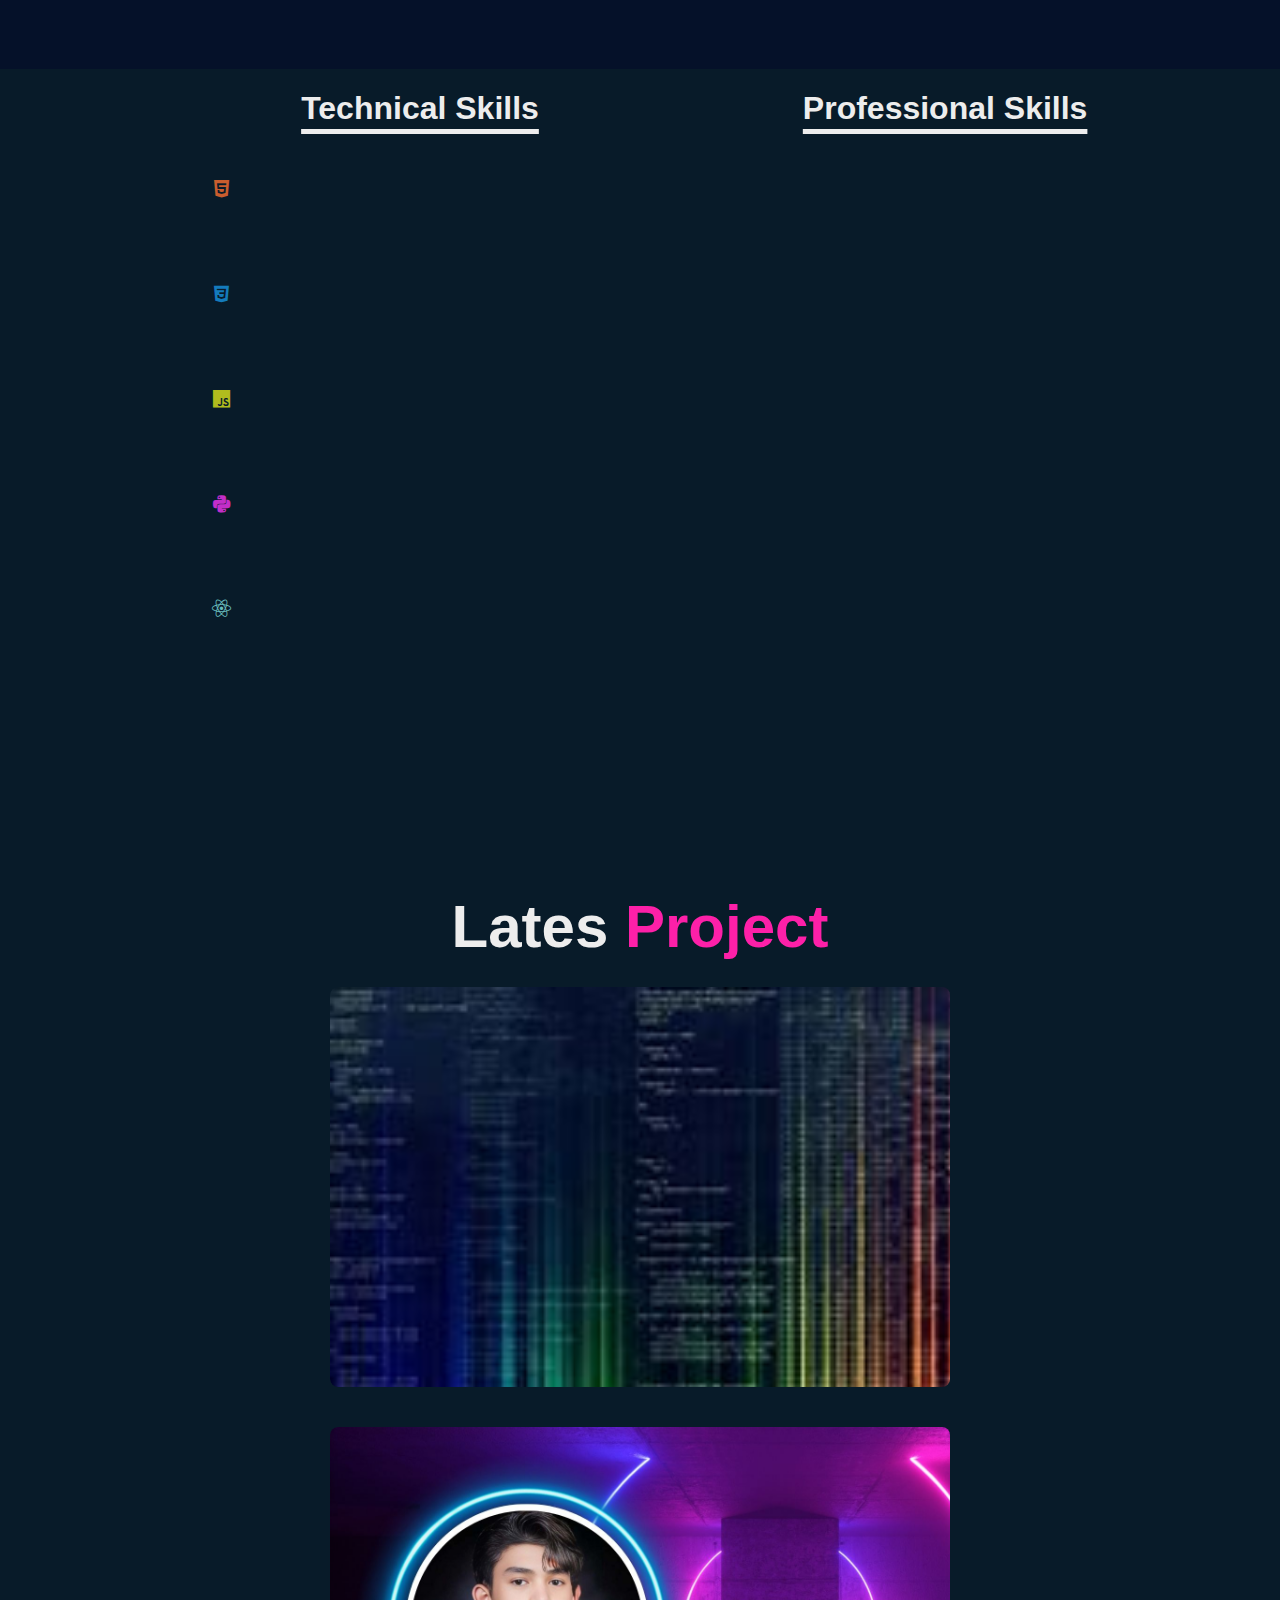
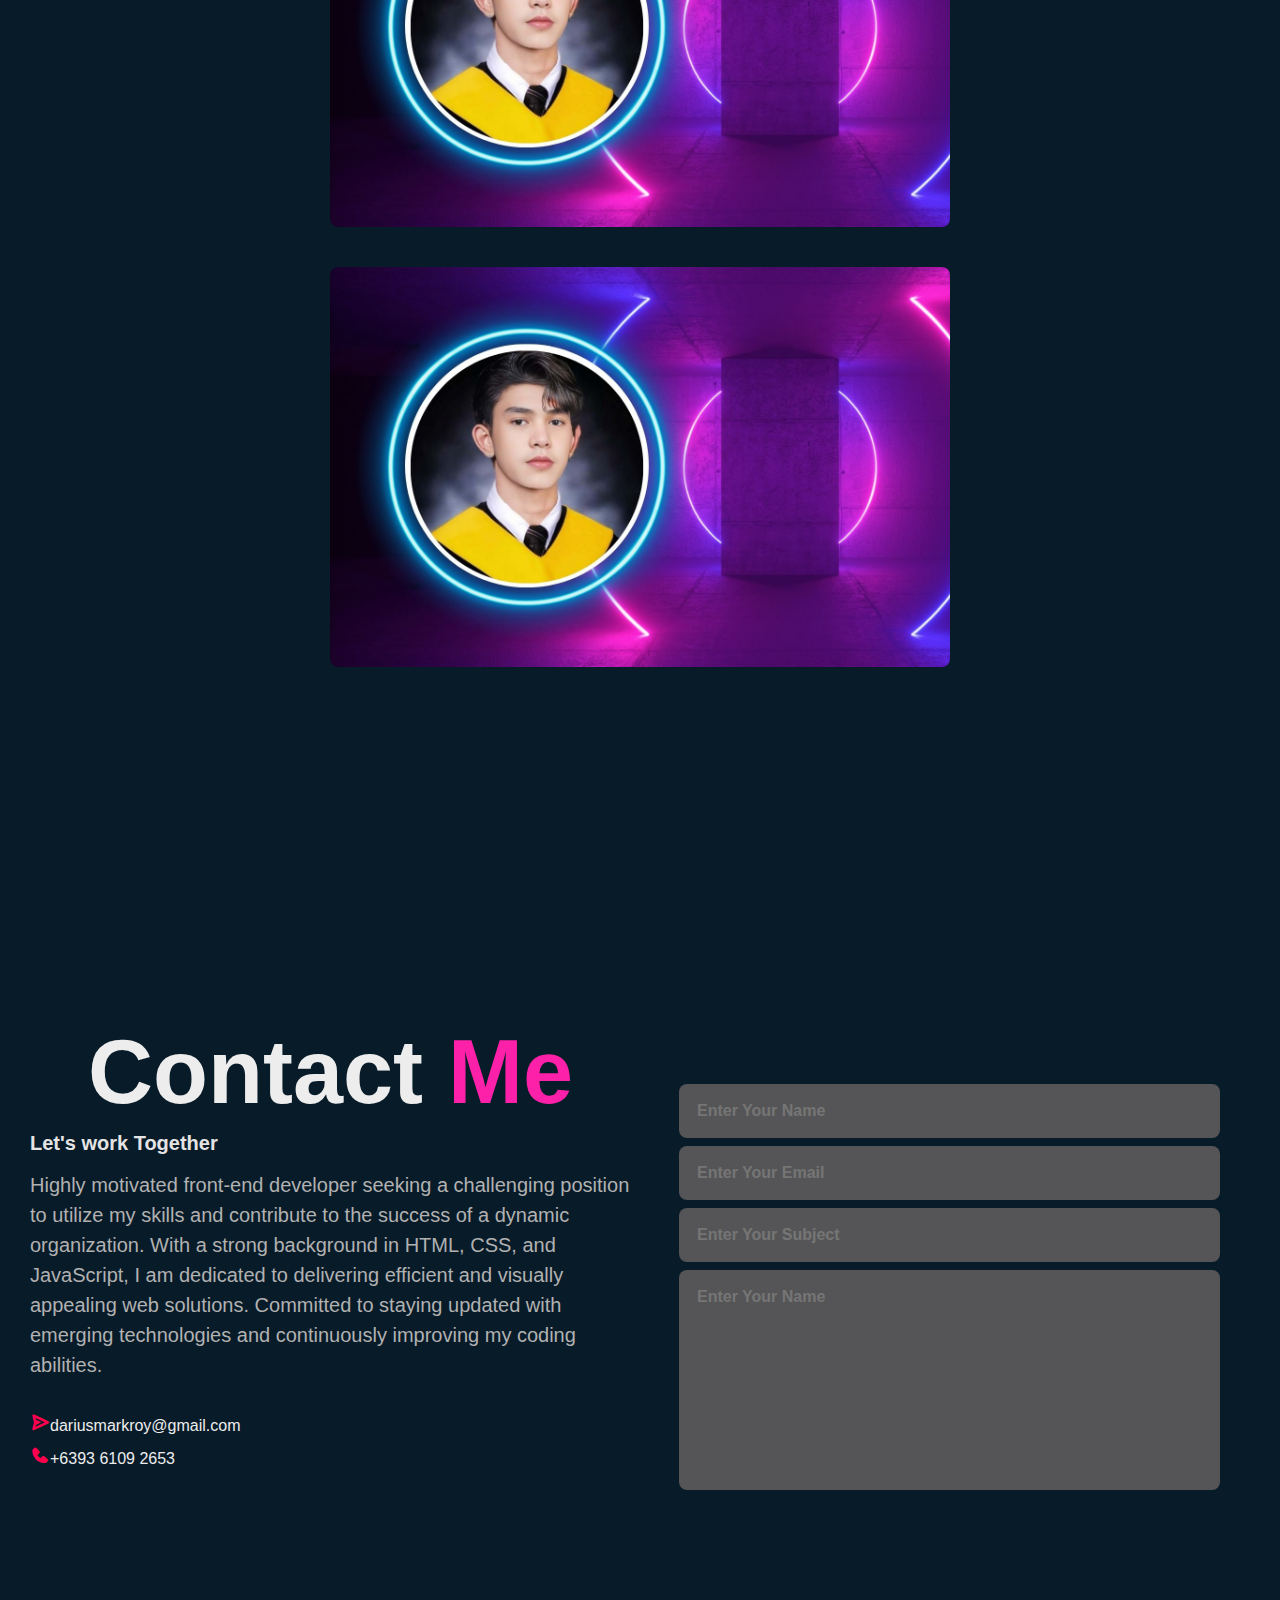
<file: skill.html>
<!DOCTYPE html>
<html lang="en">
<head>
    <meta charset="UTF-8">
    <meta http-equiv="X-UA-Compatible" content="ie=edge">
    <meta name="viewport" content="width=device-width, initial-scale=1.0">
    <title>Darius Mark</title>
    <link rel="stylesheet" href="style.css">
    <link href='https://unpkg.com/boxicons@2.1.4/css/boxicons.min.css' rel='stylesheet'>
</head>
<body>
    <header class="header">
        <a href="#" class="logo">Portfolio</a>
        <nav class="navbar">
            <a href="index.html" style="--i:1" >Home</a>
            <a href="about.html" style="--i:2" >About</a>
            <a href="skill.html" style="--i:3" class="active">Skill</a>
            <a href="portfolio.html" style="--i:4">Portfolio</a>
            <a href="contact.html" style="--i:5">Contact</a>
        </nav>
    </header>

    <section >

        <div class="container1" id="skills">

            <h1 class="heading1">Technical Skills</h1>
            <div class="Technical-bars">
                <div class="bar"><i class='bx bxl-html5' style='color:#c95d2e'  ></i>
                    <div class="info">
                        <span>HTML</span>
                    </div>
                    <div class="progress-line html">
                        <span></span>
                    </div>
                </div>
                <div class="bar"><i class='bx bxl-css3' style='color:#147bbc'></i>
                    <div class="info">
                        <span>CSS</span>
                    </div>
                    <div class="progress-line css">
                        <span></span>
                    </div>
                </div>
                <div class="bar"><i class='bx bxl-javascript' style='color:#b0bc1e'  ></i>
                    <div class="info">
                        <span>JavaScript</span>
                    </div>
                    <div class="progress-line JavaScript">
                        <span></span>
                    </div>
                </div>
                <div class="bar"><i class='bx bxl-python' style='color:#c32ec9'  ></i>
                    <div class="info">
                        <span>Python</span>
                    </div>
                    <div class="progress-line python">
                        <span></span>
                    </div>
                </div>
                <div class="bar"><i class='bx bxl-react' style='color:#69bcbc'  ></i>
                    <div class="info">
                        <span>react</span>
                    </div>
                    <div class="progress-line react">
                        <span></span>
                    </div>
                </div>
            </div>
        </div>

        <div class="container">
            <h1 class="heading1">Professional Skills</h1>
            <div class="radial-bars">

                <div class="radial-bar">
                <svg x="0px" y="0px" viewBox="0 0 200 200">
                    <circle class="progress-bar" cx="100" cy="100" r="80"></circle>
                    <circle class="path path-1" cx="100" cy="100" r="80"></circle>
                </svg>  
                <div class="percentage">90%</div> 
                <div class="text">Creativity</div>
            </div>
            <div class="radial-bar">
                <svg x="0px" y="0px" viewBox="0 0 200 200">
                    <circle class="progress-bar" cx="100" cy="100" r="80"></circle>
                    <circle class="path path-2" cx="100" cy="100" r="80"></circle>
                </svg>  
                <div class="percentage">85%</div> 
                <div class="text">Communication</div>
            </div>
            <div class="radial-bar">
                <svg x="0px" y="0px" viewBox="0 0 200 200">
                    <circle class="progress-bar" cx="100" cy="100" r="80"></circle>
                    <circle class="path path-3" cx="100" cy="100" r="80"></circle>
                </svg>  
                <div class="percentage">90%</div> 
                <div class="text">Problem Solving</div>
            </div>
            <div class="radial-bar">
                <svg x="0px" y="0px" viewBox="0 0 200 200">
                    <circle class="progress-bar" cx="100" cy="100" r="80"></circle>
                    <circle class="path path-4" cx="100" cy="100" r="80"></circle>
                </svg>  
                <div class="percentage">85%</div> 
                <div class="text">Teamwork</div>
            </div>
        </div>
        </div>
    </section>

    <section>
        <div class="porfolio" id="project">
            <div class="main-text" id="project">
                <h2>Lates <span>Project</span></h2>

                <div class="portfolio-content">
                    <div class="row">
                        <img src="img/myproj/programmer background.jpg" alt="" class="dar1">
                        <div class="layer">
                            <h5>UI/UX design</h5>
                            <p>Highly motivated front-end developer seeking a challenging position to utilize 
                                my skills and contribute to the success of a dynamic organization. With a strong background 
                                in HTML, CSS, and JavaScript, I am dedicated to delivering efficient and visually appealing web
                                 solutions. Committed to staying updated with emerging technologies and continuously improving my coding abilities.</p>

                                 <a href="#"><i class="bx bx-link-external" style="color: aliceblue;"></i></a>
                        </div>
                    </div>
                    <div class="row">
                        <img src="img/mypicture/0.jpg" alt="" class="dar2">
                        <div class="layer">
                            <h5>UI/UX design</h5>
                            <p>Highly motivated front-end developer seeking a challenging position to utilize 
                                my skills and contribute to the success of a dynamic organization. With a strong background 
                                in HTML, CSS, and JavaScript, I am dedicated to delivering efficient and visually appealing web
                                 solutions. Committed to staying updated with emerging technologies and continuously improving my coding abilities.</p>

                                 <a href="#"><i class="bx bx-link-external" style="color: aliceblue;"></i></a>
                        </div>
                    </div>
                    <div class="row">
                        <img src="img/mypicture/0.jpg" alt="" class="dar3">
                        <div class="layer">
                            <h5>UI/UX design</h5>
                            <p>Highly motivated front-end developer seeking a challenging position to utilize 
                                my skills and contribute to the success of a dynamic organization. With a strong background 
                                in HTML, CSS, and JavaScript, I am dedicated to delivering efficient and visually appealing web
                                 solutions. Committed to staying updated with emerging technologies and continuously improving my coding abilities.</p>

                                 <a href="#"><i class="bx bx-link-external" style="color: aliceblue;"></i></a>
                        </div>
                    </div>
                </div>
            </div>
        </div>
    </section>

    <section class="contact" id="contact">
        <div class="contact-text">
            <h2>Contact <span>Me</span></h2>
            <h4>Let's work Together</h4>
            <p>Highly motivated front-end developer seeking a challenging position to utilize 
                my skills and contribute to the success of a dynamic organization. With a strong background 
                in HTML, CSS, and JavaScript, I am dedicated to delivering efficient and visually appealing web
                 solutions. Committed to staying updated with emerging technologies and continuously improving my coding abilities.</p>
                 <div class="contact-list">
                    <li><i class='bx bx-send' style='color:#ff004f'  ></i>dariusmarkroy@gmail.com</li>
                    <li><i class='bx bxs-phone' style='color:#ff004f'></i>+6393 6109 2653</li>
                 </div>
                 <div class="contact-icon">
                    <a href="#"><i class='bx bxl-facebook-circle'></i></a>
                    <a href="#"><i class='bx bxl-twitter'></i></a>
                    <a href="#"><i class='bx bxl-instagram'></i></a>
                    <a href="#"><i class='bx bxl-linkedin-square'></i></a>
                 </div>
        </div>

        <div class="contact-form">
            <form action="">
                <input type="text" placeholder="Enter Your Name" required>
                <input type="email" placeholder="Enter Your Email" required>

                <input type="text" placeholder="Enter Your Subject">
                <textarea name="" id="" cols="40" rows="40" placeholder="Enter Your Name"></textarea>
                <input type="submit" value="submit" class="send">
            </form>
        </div>
    </section>

    <script src="script.js"></script>
</body>
</html>
</file>
<file: style.css>
@keyframes slideRight {
    0% {
        opacity: 0;
        transform: translateX(-100px);
    }
    100% {
        opacity: 1;
        transform: translateX(0px);
    }
}

@keyframes slideLeft {
    0% {
        opacity: 0;
        transform: translateX(100px);
    }
    100% {
        opacity: 1;
        transform: translateX(0px);
    }
}

@keyframes slideTop {
    0% {
        opacity: 0;
        transform: translateY(100px);
    }
    100% {
        opacity: 1;
        transform: translateX(0px);
    }
}

@keyframes slideBottom {
    0% {
        opacity: 0;
        transform: translateY(-100px);
    }
    100% {
        opacity: 1;
        transform: translateX(0px);
    }
}  
*
{
    margin: 0;
    padding: 0;
    box-sizing: border-box;
    font-family: 'poppins', sans-serif;
}

body {
    color: #ededed;
    background: #081b29;
    overflow-x: hidden;
}

.header {
    position: fixed;
    top: 0;
    left: 0;
    width: 100%;
    padding: 20px 10%;
    background: #051129;
    display: flex;
    justify-content: space-between;
    align-items: center;
    z-index: 100;
}

.logo {
    position: relative;
    font-size: 25px;
    color: #fff;
    text-decoration: none;
    font-weight: 600;
    cursor: default;
    opacity: 0;
    animation: slideRight 1s ease forwards;
}

.navbar a {
    display: inline-block;
    font-size: 25px;
    color: #fff;
    text-decoration: none;
    font-weight: 500;
    margin-left: 35px;
    transition: .03s;
    opacity: 0;
    animation: slideTop .5s ease forwards;
    animation-delay: calc(.2s * var(--i));
}

.navbar a:hover {
    color: rgb(255, 0, 149);
    transition: 0.3s ease;
}

.navbar a:hover,
.navbar a.active{
    color: rgb(255, 0, 149);
}

.navbar a.active::after,
.navbar a:hover::after{
    content: "";
    width: 30%;
    height: 2px;
    background: rgb(255, 0, 149);
    position: absolute;
    bottom: -4px;
    left: 20px;
}

.home {
    position: relative;
    width: 100%;
    justify-content: space-between;
    height: 100vh;
    background: url('img/mypicture/5.jpg') no-repeat;
    background-size: cover;
    background-size: center;
    display: flex;
    align-items: center;
    padding: 70px 10% 0;
}

.home-content {
    max-width: 600px;
}

.home-content h3 {
    font-size: 32px;
    font-weight: 700;
    opacity: 0;
    animation: slideBottom 1s ease forwards;
    animation-delay: .7s;
}

.home-content h3:nth-of-type(2) {
    margin-bottom: 30px;
    animation: slideTop 1s ease forwards;
    animation-delay: .7s;
}
.home-content h3 span {
    color: rgb(253, 32, 168);
}

.home-content h1 {
    font-size: 56px;
    font-weight: 700;
    margin-top: -3px 0;
    opacity: 0;
    animation: slideRight 1s ease forwards;
    animation-delay: 1s;
}

.home-content p{
    font-size: 20px;
    opacity: 0;
    animation: slideLeft 1s ease forwards;
    animation-delay: 1s;
}

.home-sci a {
    display: inline-flex;
    justify-content: center;
    align-items: center;
    width: 40px;
    height: 40px;
    background: transparent;
    border: 2px solid rgb(253, 32, 168);
    border-radius: 50%;
    color: rgb(253, 32, 168);
    text-decoration: none;
    transition: .5s ease;
    opacity: 0;
    animation: slideLeft 1s ease forwards;
    animation-delay: calc(.2s * var (--i));
    margin: 30px 15px 30px 0;
}

.home-sci a:hover {
    background: rgb(253, 32, 168);
    color: #081b29;
    box-shadow: 0 0 20px rgb(253, 32, 168);
}

.btn-box {
    display: inline-block;
    padding: 12px 28px;
    background: rgb(253, 32, 168);
    border-radius: 40px;
    font-size: 16px;
    color: #081b29;
    letter-spacing: 1px;
    text-decoration: none;
    font-weight: 600;
    opacity: 0;
    animation: slideTop .5s ease forwards;
    animation-delay: 2s;
    box-shadow: 0 0 5px rgb(255, 0, 149), 
    0 0 25px rgb(255, 0, 149);
}

.btn-box:hover {
    box-shadow: 0 0 5px rgb(255, 0, 149), 0 0 25px rgb(255, 0, 149),
    0 0 100px rgb(255, 0, 149), 0 0 200px rgb(255, 0, 149);
}

.about {
    display: grid;
    grid-template-columns: repeat(2, 1fr);
    align-items: center;
    gap: 1.5rem;
}

.about-img img {
    padding-bottom: 20%;
    max-width: 630px;
    height: auto;
    width: 100%;
    border-radius: 8px;
}

.about-text h2 {
    font-size: 60px;
}

.about-text span {
    color: rgb(253, 32, 168);
}

.about-text h4 {
    font-size: 29px;
    font-weight: 600;
    color: #fff;
    line-height: 1.7;
    margin: 15px 0 30px;
}

.about-text p {
    color: aliceblue;
    font-size: 20px;
    line-height: 1.4;
    margin-bottom: 4rem;
}

#services {
    color: aliceblue;
    font-size: 20px;
    line-height: 1.4;
    margin-bottom: 4rem;
}

.sub-title {
    text-align: center;
    font-size: 60px;
    padding-bottom: 70px;
}

.sub-title span {
    color: rgb(253, 32, 168);

}

.container {
    padding: 30px;
    margin-top: 60px;
}

.services-list {
    display: grid;
    grid-template-columns: repeat(auto-fit, minmax(250px, 1fr));
    grid-gap: 40px;
    margin: 50px;
}

.services-list div {
    background-color: transparent;
    padding: 40px;
    font-size: 13px;
    font-weight: 13px;
    border-right: 10px;
    border-radius: 20px;
    transition: background 0.5s, transform 0.5s;
    box-shadow: 1px 1px 20px #012290f7,
    1px 1px 40px #0053b8f7;
}

.services-list div i {
    font-size: 50px;
    margin-bottom: 15px;
}

.services-list div h2 {
    font-size: 30px;
    font-weight: 500;
    margin-bottom: 15px;
}

.services-list div a {
    text-decoration: none;
    color: #000000;
    font-size: 12px;
    margin-top: 20px;
    display: inline-block;
}

.read {
    display: inline-block;
    padding: 12px 28px;
    background: rgb(253, 32, 168);
    border-radius: 40px;
    font-size: 16px;
    color: #081b29;
    letter-spacing: 1px;
    text-decoration: none;
    font-weight: 600;
    opacity: 0;
    animation: slideTop .5s ease forwards;
    animation-delay: 2s;
    box-shadow: 0 0 5px rgb(255, 0, 149), 
    0 0 25px rgb(255, 0, 149);
}

.read:hover {    
    box-shadow: 0 0 5px rgb(255, 0, 149), 0 0 25px rgb(255, 0, 149),
    0 0 100px rgb(255, 0, 149), 0 0 200px rgb(255, 0, 149);
}

.services-list div:hover {
    transform: translateY(-10px);
}

section {
    display: flex;
    flex-wrap: wrap;
}

.container1 {
    width: 600px;
    height: 500px;
    padding: 70px 90px;
    margin-left: 120px;
    margin-top: 20px;
}

.heading1 {
    text-align: center;
    text-decoration: underline;
    text-underline-offset: 10px;
    text-decoration-thickness: 5px;
    margin-bottom: 50px;
}

.bar {
    font-size: 23px;
}

.Technical-bars .bar {
    margin-top: 40px 0;
}

.Technical-bars .bar:first-child {
    margin-top: 0;
}

.Technical-bars .bar:last-child {
    margin-bottom: 0;
}

.Technical-bars .bar .info {
    margin-bottom: 5px;
}

.Technical-bars .bar .info span {
    font-size: 17px;
    font-weight: 500;
    animation: showText 0.5s 1s linear forwards;
    opacity: 0;
}

.Technical-bars .bar .progress-line {
    position: relative;
    border-radius: 10px;
    width: 100%;
    height: 5px;
    background-color: #000000;
    transform: scaleX(0);
    transform-origin: left;
    margin-bottom: 40px;
}

.Technical-bars .bar .progress-line span {
    height: 100%;
    background-color: rgb(253, 32, 168);
    position: absolute;
    border-radius: 10px;
    transform: scaleX(0);
    transform-origin: left;
}

.Technical-bars .bar .progress-line,
.Technical-bars .bar .progress-line span {
    animation: animate 2s cubic-bezier(1, 0, 0, 1) forwards;
}

@keyframes animate {
    100% {
        transform: scaleX(1);
    }
}

.progress-line.html span {
    width: 90%;
}

.progress-line.css span {
    width: 90%;
}

.progress-line.JavaScript span {
    width: 85%;
}

.progress-line.python span {
    width: 85%;
}

.progress-line.react span {
    width: 80%;
}

.progress-line span::after {
    position: absolute;
    padding: 1px 8px;
    background-color: #000;
    color: #fff;
    font-size: 12px;
    border-radius: 3px;
    top: -28px;
    right: -20px;
    animation: showText 0.5s 1s linear forwards;
    opacity: 0;
}

.progress-line.html span::after {
    content: '90%';
}

.progress-line.css span::after {
    content: '90%';
}

.progress-line.JavaScript span::after {
    content: '85%';
}

.progress-line.python span::after {
    content: '85%';
}

.progress-line.react span::after {
    content: '80%';
}

.progress-line span::before {
    content: "";
    position: absolute;
    width: 0;
    height: 0;
    border: 7px solid transparent;
    border-bottom-width: 0;
    border-right-width: 0;
    border-top-color: #000;
    top: -10px;
    right: 0;
    animation: showText 0.5s 1.5s linear forwards;
    opacity: 0;
}

@keyframes showText {
    100%{
        opacity: 1;
    }
}

.radial-bars {
    width: 100%;
    display: flex;
    flex-wrap: wrap;
    justify-content: space-evenly;
    align-items: flex-start;
}

.radial-bars .radial-bar {
    width: 50%;
    height: 170px;
    margin-bottom: 10px;
    position: relative;
}

.radial-bars .radial-bar svg {
    position: absolute;
    top: 50%;
    left: 50%;
    transform: translate(-50%, -50%) rotate(-90deg);
    width: 120px;
    height: 160px;
}

.radial-bars .radial-bar .progress-bar {
    stroke-width: 10;
    stop-color: black;
    fill: transparent;
    stroke-dasharray: 502;
    stroke-dashoffset: 502;
    stroke-linecap: round;
    animation: animate-bar 1s linear forwards;
}

@keyframes animate-bar {
    100% {
        stroke-dashoffset: -1;
    }
}
 
.path {
    stroke-width: 10;
    stroke:rgb(253, 32, 168);
    fill: transparent;
    stroke-dasharray: 502;
    stroke-dashoffset: 502;
    stroke-linecap: round;
}

.path-1{animation: animate-path1 1s 1s linear forwards;}
.path-2{animation: animate-path2 1s 1s linear forwards;}
.path-3{animation: animate-path3 1s 1s linear forwards;}
.path-4{animation: animate-path4 1s 1s linear forwards;}

@keyframes animate-path1{
    100%{
        stroke-dashoffset: 50;;
    }
}

@keyframes animate-path2{
    100% {
        stroke-dashoffset: 75;;
    }
}

@keyframes animate-path3{
    100%{
        stroke-dashoffset: 50;;
    }
}

@keyframes animate-path4{
    100%{
        stroke-dashoffset: 75;;
    }
}

.radial-bar .percentage {
    position: absolute;
    top: 50%;
    left: 50%;
    transform: translate(-50%, -50%);
    font-size: 17px;
    font-weight: 500;
    animation: showText 0.5s 1s linear forwards;
    opacity: 0;
}

.radial-bar .text {
    width: 100%;
    position: relative;
    text-align: center;
    left: 50%;
    bottom: -5px;
    transform: translateX(-50px);
    padding-top: 150px;
    font-size: 17px;
    font-weight: 500;
    animation: showText 0.5s 1s linear forwards;
    opacity: 0;
}

.main-text {
    padding: 130px;
    margin: 200px;

}

.main-text h2{
    font-size: 60px;
    line-height: 1;
    text-align: center;
    margin-bottom: 30px;
}

.main-text h2 span{
    color: rgb(253, 32, 168);
}

.portfolio-content {
    display: grid;
    grid-template-columns: repeat(auto-fit, minmax(350px,auto));
    grid-template-columns: repeat(3,(1fr));
    grid-gap: 40px;
    overflow-x: hidden;
}

.row {
    position: relative;
    overflow: hidden;
    border-radius: 8px;
    cursor: pointer;
}

.row img {
    width: 900px; /* Ensure image does not exceed its container */
    height: 400px; /* Maintain aspect ratio */
    object-fit: cover; 
    border-radius: 8px;
    display: block;
    transition: transform 0.5s; 
}




.layer {
    width: 100%;
    height: 0;
    background: linear-gradient( rgb(14, 12, 148), rgb(253, 32, 168));
    position: absolute;
    border-radius: 8px;
    left: 0;
    bottom: 0;
    overflow: hidden;
    display: flex;
    flex-direction: column;
    align-items: center;
    justify-content: center;
    text-align: center;
    padding: 0 40px;
    transition: height 0.5s;
}

.layer h5 {
    color: #fff;
    font-size: 20px;
    font-weight: 600;
    margin-bottom: 15px;
}

.layer p {
    color: #000;
    font-size: 1rem;
    line-height: 1.8;
}

.layer i {
    color: #ff004f;
    margin-top: 20px;
    font-size: 20px;
    background: #fff;
    width: 60px;
    height: 60px;
    display: flex;
    align-items: center;
    justify-content: center;
    border-radius: 50%;
}

.row:hover img {
    transform: scale(1.1);
}

.row:hover .layer {
    height: 100%;
}

.contact {
    display: grid;
    grid-template-columns: repeat(2, 1fr);
    align-items: center;
    gap: 3rem;
    padding-left: 30px;
    margin-top: 30px;
}

.contact-text h2 {
    font-size: 90px;
    line-height: 1;
    text-align: center;
}

.contact-text h2 span {
    color: rgb(253, 32, 168);
}

.contact-text h4 {
    margin: 15px 0;
    color: rgb(228, 228, 228);
    font-size: 20px;
    font-weight: 600;
}

.contact-text p {
    color: rgb(177, 177, 177);
    font-size: 20px;
    line-height: 30px;
    margin-bottom: 2rem;
}

.contact-list {
    margin-bottom: 3rem;
}

.contact-list li {
    margin-bottom: 10px;
    display: block;
}

.contact-list li {
    margin-bottom: 10px;
    display: block;
}

.contact-list i{
    display: inline-block;
    color: rgb(253, 32, 168);
    font-size: 20px;
    font-weight: 600;
    transition: all .40s ease;
}

.contact-list li a:hover {
    transform: scale(1.01) translateY(-5px);
    color: rgb(253, 32, 168);
}

.contact-icon i {
    display: inline-flex;
    justify-content: center;
    align-items: center;
    width: 40px;
    height: 40px;
    background: transparent;
    border: 2px solid rgb(253, 32, 168);
    border-radius: 50%;
    color: rgb(253, 32, 168);
    text-decoration: none;
    transition: .5s ease;
    opacity: 0;
    animation: slideLeft 1s ease forwards;
    animation-delay: calc(.2s * var (--i));
    margin: 30px 15px 30px 0;
}

.contact-icon i:hover {
    background: rgb(253, 32, 168);
    color: #000;
    box-shadow: 0 0 20px rgb(253, 32, 168);
}

.contact-form form {
    position: relative;
}

.contact-form form input, form textarea {
    border: none;
    outline: none;
    width: 90%;
    padding: 18px;
    background: #555557;
    color: #000;
    font-size: 1rem;
    font-weight: 600;
    margin-bottom: 0.5rem;
    border-radius: 0.5rem;
}

.contact-form textarea {
    resize: none;
    height: 220px;
}

.contact-form form .send {
    display: inline-block;
    padding: 14px 60px;
    background: rgb(253, 32, 168);
    border-radius: 40px;
    font-size: 18px;
    color: #081b29;
    letter-spacing: 1px;
    text-decoration: none;
    font-weight: 600;
    opacity: 0;
    animation: slideTop .5s ease forwards;
    animation-delay: 2s;
    box-shadow: 0 0 5px rgb(255, 0, 149), 
    0 0 25px rgb(255, 0, 149);
}

.contact-form form .send:hover {
    box-shadow: 0 0 5px rgb(255, 0, 149), 0 0 25px rgb(255, 0, 149),
    0 0 100px rgb(255, 0, 149), 0 0 200px rgb(255, 0, 149);
}
</file>
